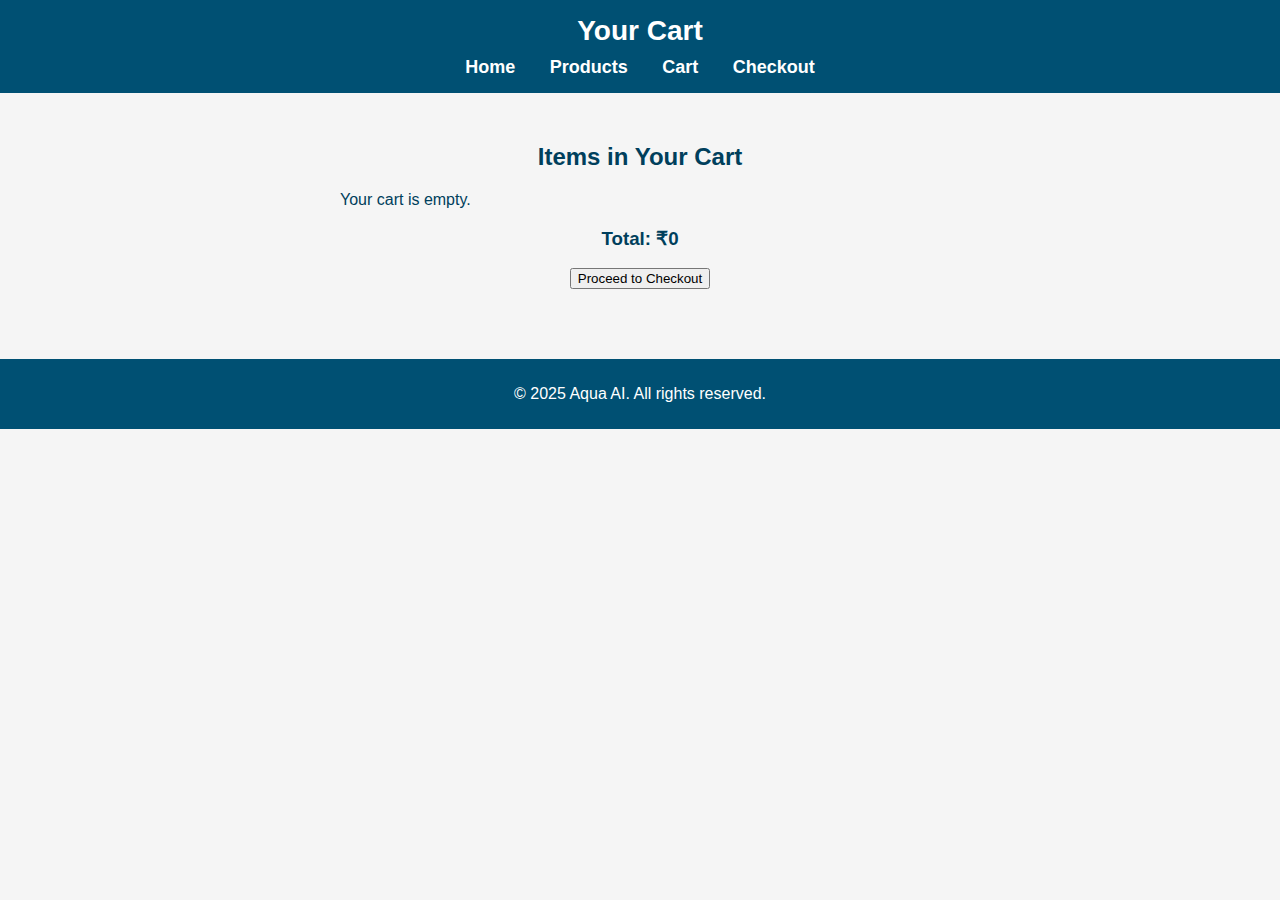
<file: cart.html>
<!DOCTYPE html>
<html lang="en">
<head>
  <meta charset="UTF-8" />
  <meta name="viewport" content="width=device-width, initial-scale=1.0"/>
  <title>Cart - Aqua AI</title>
  <link rel="stylesheet" href="styles.css" />
  <script defer src="script.js"></script>
</head>
<body>
  <header>
    <h1>Your Cart</h1>
    <nav>
      <ul>
        <li><a href="index.html">Home</a></li>
        <li><a href="products.html">Products</a></li>
        <li><a href="cart.html">Cart</a></li>
        <li><a href="checkout.html">Checkout</a></li>
      </ul>
    </nav>
  </header>

  <section id="cart">
    <h2>Items in Your Cart</h2>
    <div id="cart-items"></div>
    <h3>Total: ₹<span id="cart-total">0</span></h3>
    <a href="checkout.html"><button>Proceed to Checkout</button></a>
  </section>

  <footer>
    <p>&copy; 2025 Aqua AI. All rights reserved.</p>
  </footer>
</body>
</html>
</file>
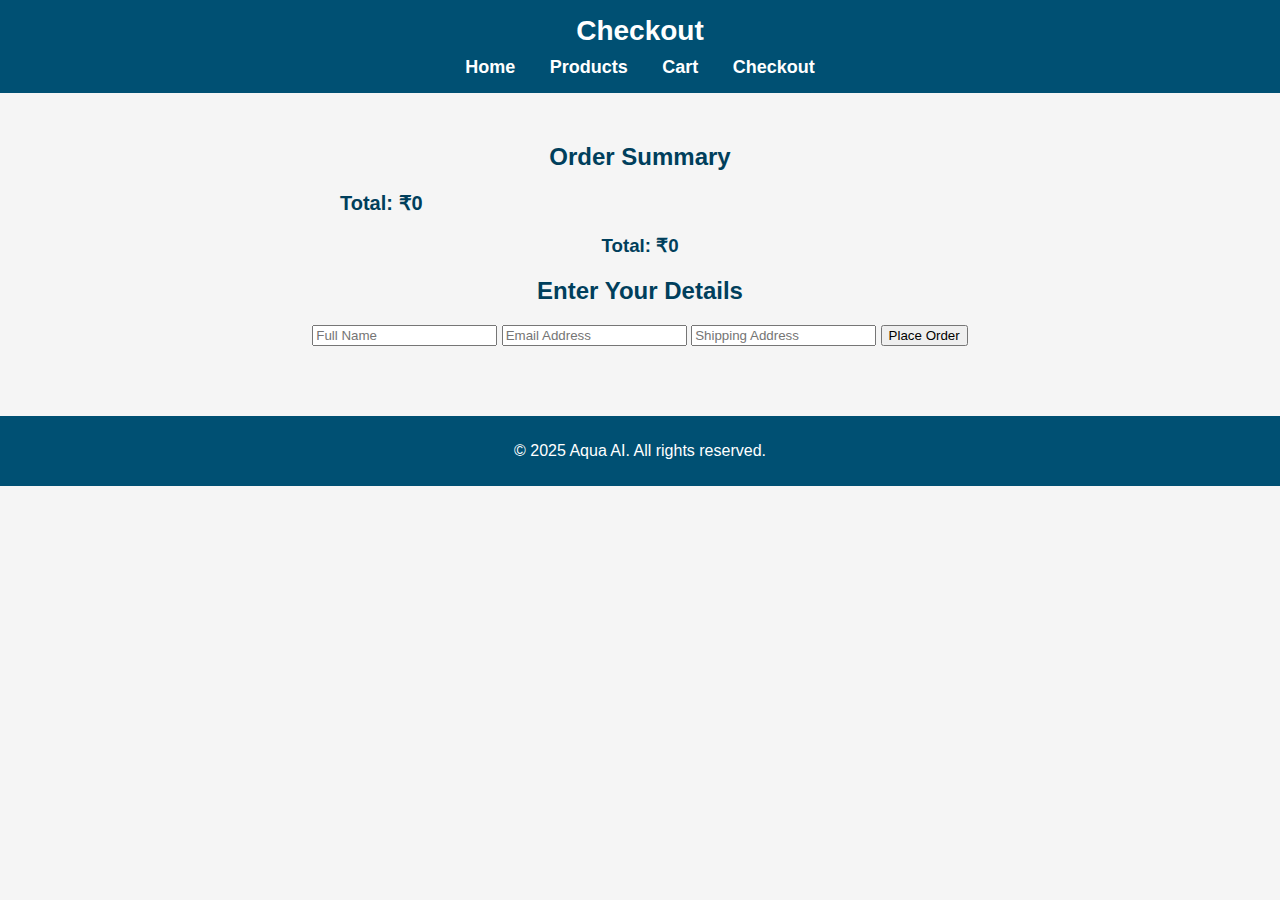
<file: checkout.html>
<!DOCTYPE html>
<html lang="en">
<head>
  <meta charset="UTF-8" />
  <meta name="viewport" content="width=device-width, initial-scale=1.0"/>
  <title>Checkout - Aqua AI</title>
  <link rel="stylesheet" href="styles.css" />
  <script defer src="script.js"></script>
</head>
<body>
  <header>
    <h1>Checkout</h1>
    <nav>
      <ul>
        <li><a href="index.html">Home</a></li>
        <li><a href="products.html">Products</a></li>
        <li><a href="cart.html">Cart</a></li>
        <li><a href="checkout.html">Checkout</a></li>
      </ul>
    </nav>
  </header>

  <section id="checkout">
    <h2>Order Summary</h2>
    <div id="checkout-items"></div>
    <h3>Total: ₹<span id="checkout-total">0</span></h3>

    <h2>Enter Your Details</h2>
    <form id="checkout-form">
      <input type="text" placeholder="Full Name" required />
      <input type="email" placeholder="Email Address" required />
      <input type="text" placeholder="Shipping Address" required />
      <button type="submit">Place Order</button>
    </form>
  </section>

  <footer>
    <p>&copy; 2025 Aqua AI. All rights reserved.</p>
  </footer>
</body>
</html>
</file>
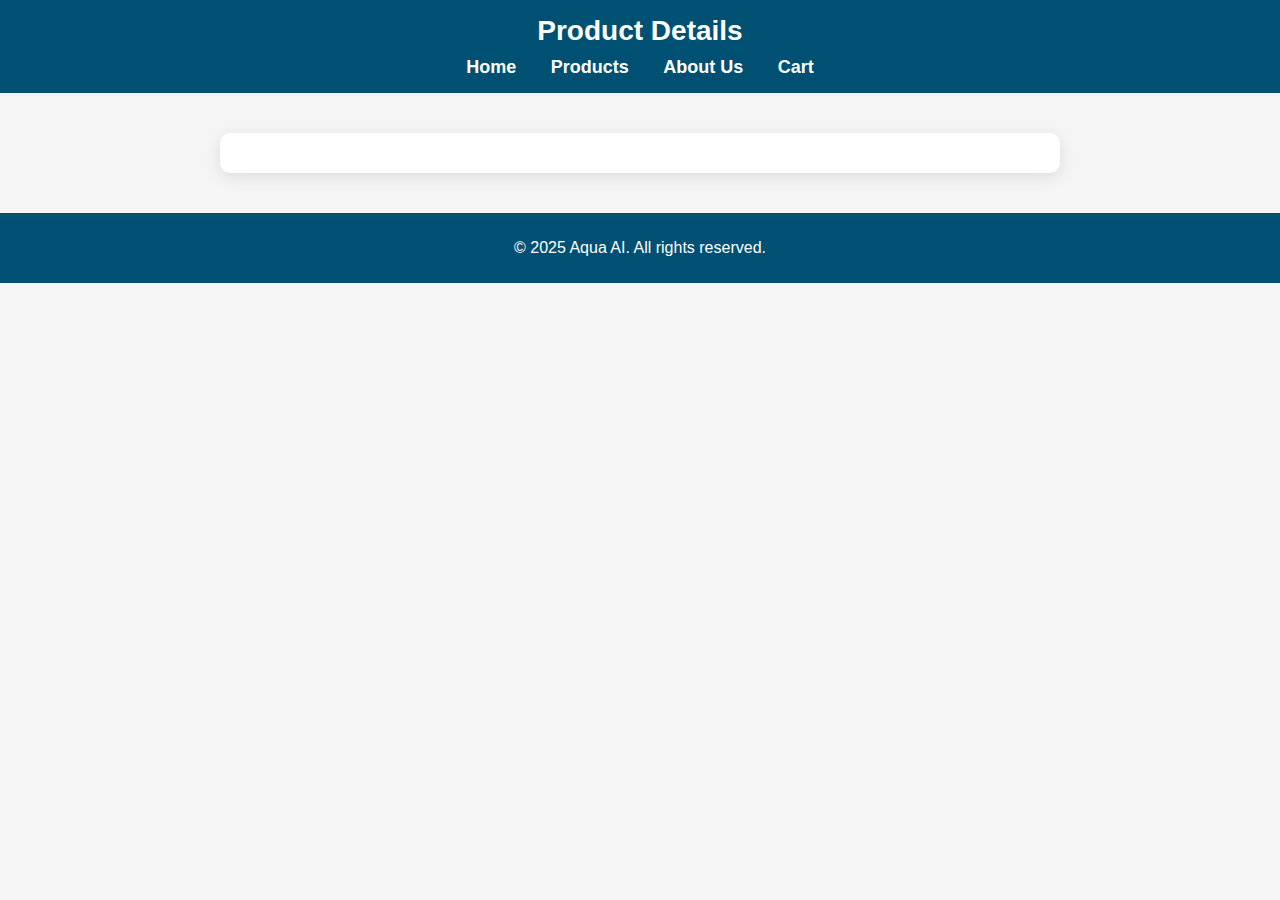
<file: product-details.html>
<!DOCTYPE html>
<html lang="en">
<head>
  <meta charset="UTF-8" />
  <meta name="viewport" content="width=device-width, initial-scale=1.0" />
  <title>Product Details - Aqua AI</title>
  <link rel="stylesheet" href="styles.css" />
  <script defer src="script.js"></script>
</head>
<body>
  <header>
    <h1>Product Details</h1>
    <nav>
      <ul>
        <li><a href="index.html">Home</a></li>
        <li><a href="products.html">Products</a></li>
        <li><a href="about.html">About Us</a></li>
        <li><a href="cart.html">Cart</a></li>
      </ul>
    </nav>
  </header>

  <main id="product-detail" class="product-detail-container">
    <!-- Product details will be injected here -->
  </main>

  <footer>
    <p>&copy; 2025 Aqua AI. All rights reserved.</p>
  </footer>
</body>
</html>
</file>
<file: styles.css>
/* General Styles */
body {
    font-family: Arial, sans-serif;
    margin: 0;
    padding: 0;
    background-color: #f5f5f5;
    color: #003f5c;
  }
  
  /* Header */
  header {
    background-color: #005073;
    color: white;
    padding: 15px 0;
    text-align: center;
  }
  
  header h1 {
    margin: 0;
    font-size: 28px;
  }
  
  nav ul {
    list-style: none;
    padding: 0;
    margin: 10px 0 0;
    text-align: center;
  }
  
  nav ul li {
    display: inline;
    margin: 0 15px;
  }
  
  nav ul li a {
    color: white;
    text-decoration: none;
    font-size: 18px;
    font-weight: bold;
  }
  
  nav ul li a:hover {
    text-decoration: underline;
  }
  
  /* Hero & Preview Section */
  #hero {
    text-align: center;
    padding: 50px 20px;
    background-color: #e1f5fe;
  }
  
  #hero h2 {
    font-size: 32px;
    margin-bottom: 10px;
  }
  
  #preview-products {
    text-align: center;
    padding: 40px 20px;
  }
  
  /* Product Grid */
  .product-grid {
    display: flex;
    flex-wrap: wrap;
    justify-content: center;
    gap: 20px;
    padding: 20px;
  }
  
  .product-card {
    background: white;
    border-radius: 8px;
    box-shadow: 0 4px 8px rgba(0, 0, 0, 0.1);
    width: 250px;
    text-align: center;
    padding: 15px;
    transition: 0.3s;
    cursor: pointer;
    text-decoration: none;
    color: inherit;
  }
  
  .product-card:hover {
    transform: scale(1.02);
  }
  
  .product-card img {
    width: 100%;
    height: 180px;
    object-fit: cover;
    border-radius: 8px;
  }
  
  .product-card h4 {
    font-size: 20px;
    margin: 10px 0;
  }
  
  .product-card p {
    font-size: 16px;
    color: #666;
  }
  
  /* Product Detail */
  .product-detail-container {
    max-width: 800px;
    margin: 40px auto;
    padding: 20px;
    background: white;
    border-radius: 10px;
    box-shadow: 0 4px 16px rgba(0,0,0,0.1);
    text-align: center;
  }
  
  .product-detail-container img {
    width: 100%;
    max-height: 400px;
    object-fit: contain;
    border-radius: 10px;
  }
  
  .product-detail-container h2 {
    font-size: 28px;
    margin: 20px 0 10px;
  }
  
  .product-detail-container p {
    font-size: 18px;
    margin: 10px 0;
  }
  
  .product-detail-container button {
    background-color: #0077b6;
    color: white;
    padding: 12px 24px;
    font-size: 18px;
    border: none;
    border-radius: 8px;
    cursor: pointer;
    margin-top: 20px;
  }
  
  .product-detail-container button:hover {
    background-color: #005f8a;
  }
  
  /* Cart & Checkout */
  #cart, #checkout {
    text-align: center;
    padding: 30px;
  }
  
  #cart-items, #checkout-items {
    max-width: 600px;
    margin: 0 auto;
    text-align: left;
  }
  
  .cart-item {
    display: flex;
    align-items: center;
    justify-content: space-between;
    padding: 10px;
    border-bottom: 1px solid #ccc;
  }
  
  .cart-item img {
    width: 60px;
    height: 60px;
    border-radius: 5px;
    margin-right: 10px;
  }
  
  .cart-item .info {
    flex: 1;
    padding: 0 10px;
  }
  
  .cart-item button {
    background-color: red;
    color: white;
    border: none;
    padding: 5px 10px;
    cursor: pointer;
    border-radius: 3px;
  }
  
  .cart-item button:hover {
    background-color: darkred;
  }
  
  #total-amount {
    font-size: 20px;
    font-weight: bold;
    margin-top: 20px;
  }
  
  #checkout-button {
    margin-top: 20px;
    padding: 12px 24px;
    font-size: 18px;
    background-color: #009688;
    color: white;
    border: none;
    border-radius: 8px;
    cursor: pointer;
  }
  
  #checkout-button:hover {
    background-color: #00796b;
  }
  
  /* About Page */
  .team-grid {
    display: flex;
    flex-wrap: wrap;
    justify-content: center;
    gap: 30px;
    padding: 40px;
  }
  
  .team-member {
    width: 200px;
    text-align: center;
  }
  
  .team-member img {
    width: 100%;
    border-radius: 50%;
    height: 200px;
    object-fit: cover;
  }
  
  /* Footer */
  footer {
    background-color: #005073;
    color: white;
    text-align: center;
    padding: 10px;
    margin-top: 40px;
  }
  
  /* Responsive Design */
  @media (max-width: 768px) {
    .product-grid {
      flex-direction: column;
      align-items: center;
    }
  }
</file>
